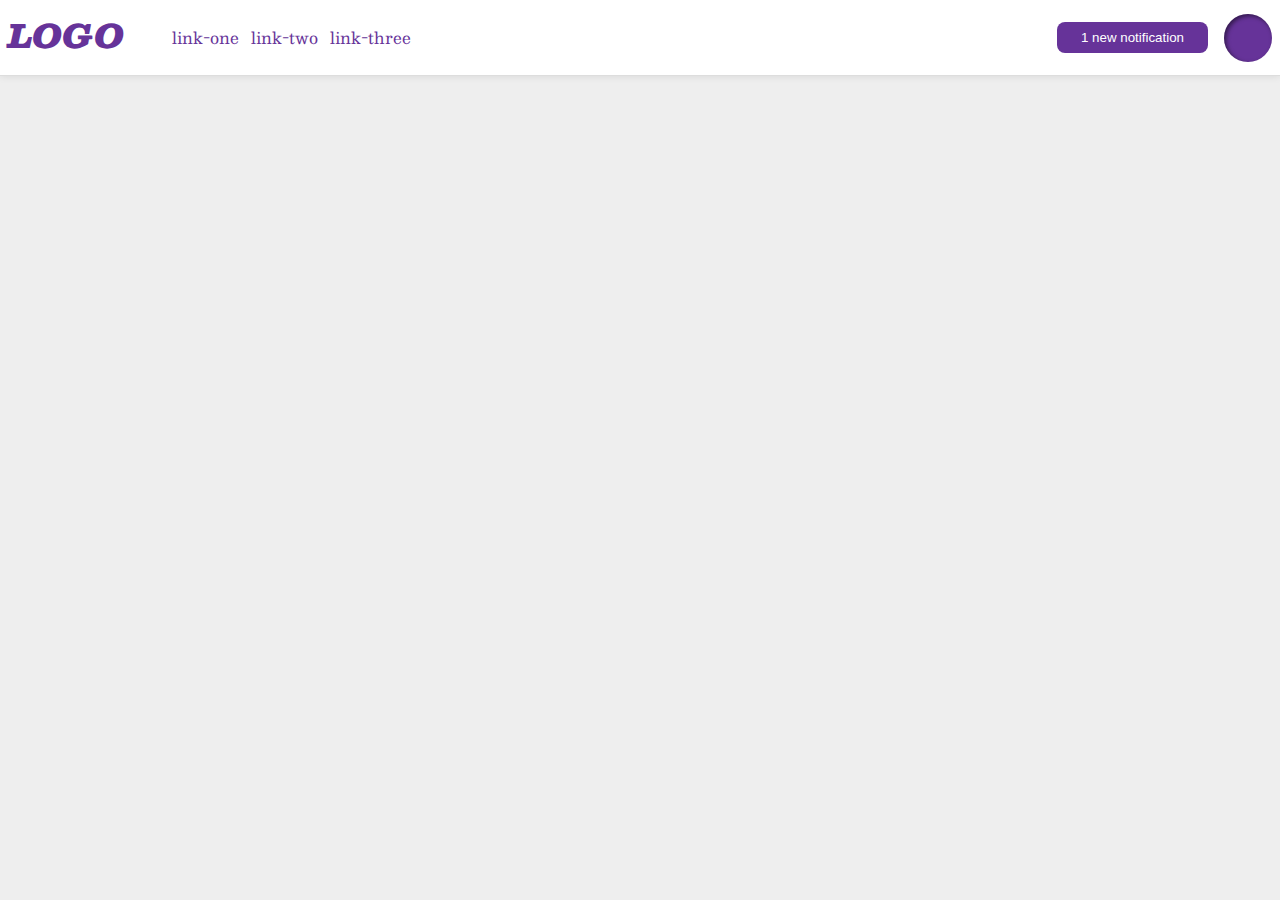
<file: flex/03-flex-header-2/index.html>
<!DOCTYPE html>
<html lang="en">
  <head>
    <meta charset="UTF-8">
    <meta http-equiv="X-UA-Compatible" content="IE=edge">
    <meta name="viewport" content="width=device-width, initial-scale=1.0">
    <title>Flex Header 2</title>
    <link rel="stylesheet" href="style.css">
  </head>
  <body>
    <div class="header">
      <div class="left">
        <div class="logo">
          LOGO
        </div>
        <ul class="links">
          <li><a href="https://google.com">link-one</a></li>
          <li><a href="https://google.com">link-two</a></li>
          <li><a href="https://google.com">link-three</a></li>
       </ul>
       </div>
      <button class="notifications">
        1 new notification
      </button>
      <div class="profile-image"></div>
    </div>
  </body>
</html>
</file>
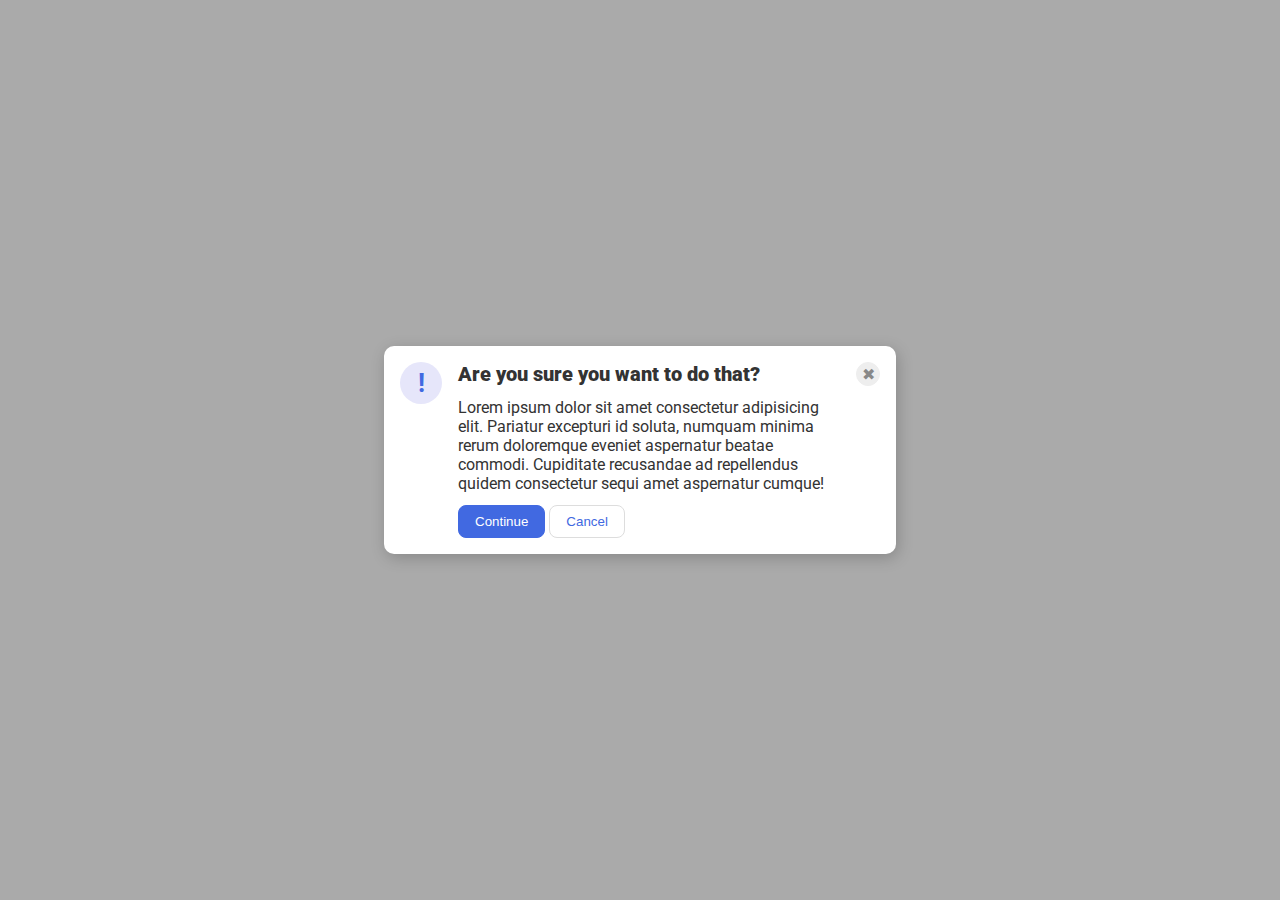
<file: flex/05-flex-modal/index.html>
<!DOCTYPE html>
<html lang="en">
  <head>
    <meta charset="UTF-8">
    <meta http-equiv="X-UA-Compatible" content="IE=edge">
    <meta name="viewport" content="width=device-width, initial-scale=1.0">
    <link rel="stylesheet" href="style.css">
    <title>Modal</title>
  </head>
  <body>
    <div class="modal">
      <div class="objects">
        <div class="icon">!</div>
        <div class="center">
            <div class="header">Are you sure you want to do that?</div>
          <div class="text">Lorem ipsum dolor sit amet consectetur adipisicing elit. Pariatur excepturi id soluta, numquam minima rerum doloremque eveniet aspernatur beatae commodi. Cupiditate recusandae ad repellendus quidem consectetur sequi amet aspernatur cumque!</div>
          <div class="bottom-buttons">
           <button class="continue">Continue</button>
           <button class="cancel">Cancel</button>
          </div>
        </div>
        <button class="close-button">✖</button>
      </div>
    </div>
  </body>
</html>
</file>
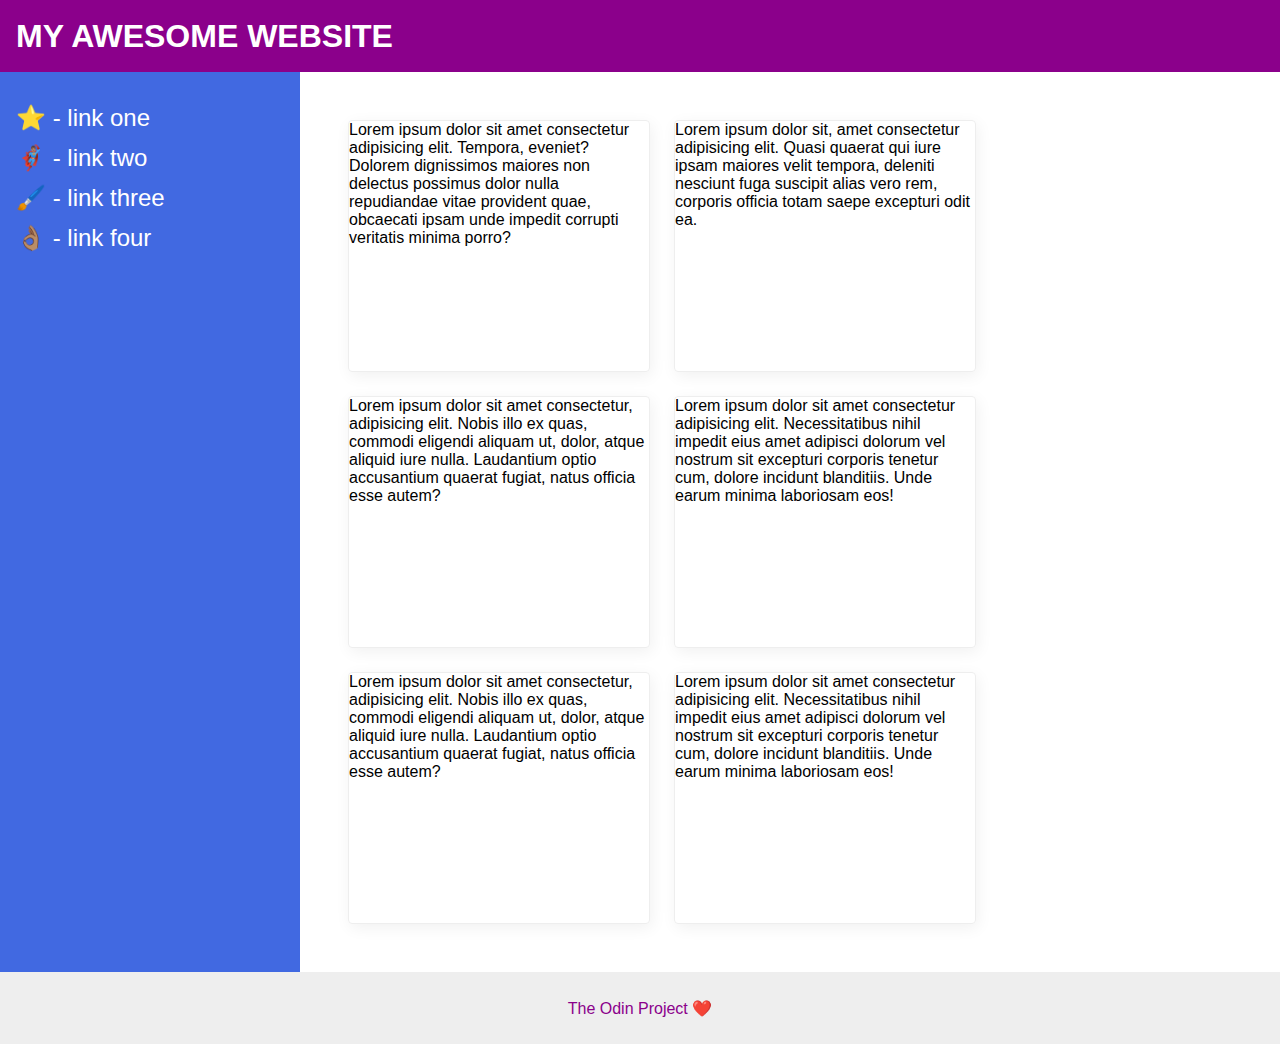
<file: flex/07-flex-layout-2/index.html>
<!DOCTYPE html>
<html lang="en">
  <head>
    <meta charset="UTF-8">
    <meta http-equiv="X-UA-Compatible" content="IE=edge">
    <meta name="viewport" content="width=device-width, initial-scale=1.0">
    <title>The Holy Grail</title>
    <link rel="stylesheet" href="style.css">
  </head>
  <body>
    <div class="header">
      MY AWESOME WEBSITE
    </div>
    
    <div class="content">
      <div class="sidebar">
        <ul>
          <li><a href="#">⭐ - link one</a></li>
          <li><a href="#">🦸🏽‍♂️ - link two</a></li>
          <li><a href="#">🖌️ - link three</a></li>
         <li><a href="#">👌🏽 - link four</a></li>
       </ul>
     </div>

     <div class="cards">
        <div class="card">Lorem ipsum dolor sit amet consectetur adipisicing elit. Tempora, eveniet? Dolorem dignissimos maiores non delectus possimus dolor nulla repudiandae vitae provident quae, obcaecati ipsam unde impedit corrupti veritatis minima porro?</div>
        <div class="card">Lorem ipsum dolor sit, amet consectetur adipisicing elit. Quasi quaerat qui iure ipsam maiores velit tempora, deleniti nesciunt fuga suscipit alias vero rem, corporis officia totam saepe excepturi odit ea.</div>
        <div class="card">Lorem ipsum dolor sit amet consectetur, adipisicing elit. Nobis illo ex quas, commodi eligendi aliquam ut, dolor, atque aliquid iure nulla. Laudantium optio accusantium quaerat fugiat, natus officia esse autem?</div>
        <div class="card">Lorem ipsum dolor sit amet consectetur adipisicing elit. Necessitatibus nihil impedit eius amet adipisci dolorum vel nostrum sit excepturi corporis tenetur cum, dolore incidunt blanditiis. Unde earum minima laboriosam eos!</div>
        <div class="card">Lorem ipsum dolor sit amet consectetur, adipisicing elit. Nobis illo ex quas, commodi eligendi aliquam ut, dolor, atque aliquid iure nulla. Laudantium optio accusantium quaerat fugiat, natus officia esse autem?</div>
        <div class="card">Lorem ipsum dolor sit amet consectetur adipisicing elit. Necessitatibus nihil impedit eius amet adipisci dolorum vel nostrum sit excepturi corporis tenetur cum, dolore incidunt blanditiis. Unde earum minima laboriosam eos!</div>
     </div>
    </div>

    <div class="footer">
      The Odin Project ❤️
    </div>
  </body>
</html>
</file>
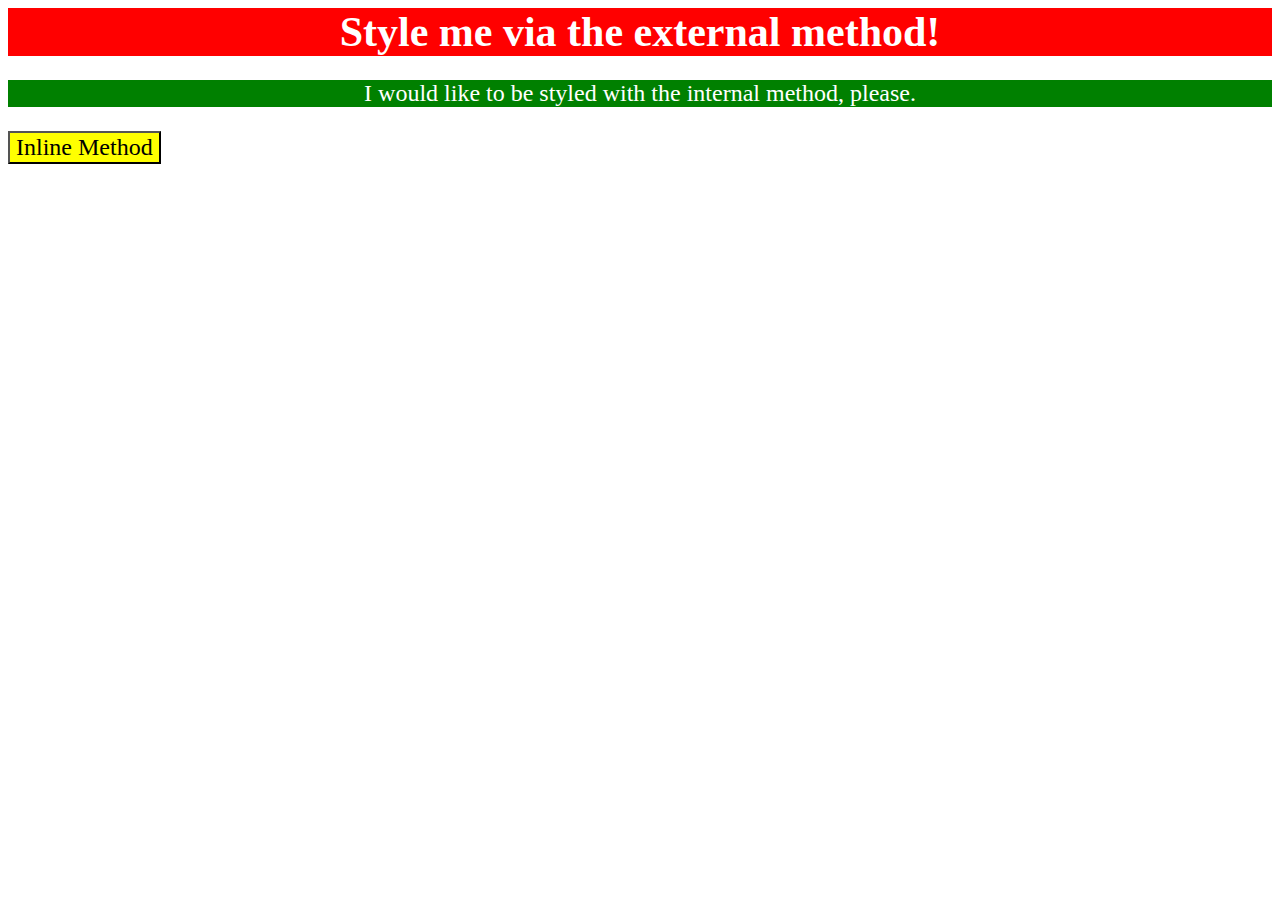
<file: foundations/01-css-methods/index.html>
<!DOCTYPE html>
<html lang="en">
  <head>
    <meta charset="UTF-8">
    <meta http-equiv="X-UA-Compatible" content="IE=edge">
    <meta name="viewport" content="width=device-width, initial-scale=1.0">
    <title>Methods for Adding CSS</title>
    <link rel="stylesheet" href="styles.css">
    <style>
      p{
        color: white;
      background-color: green;
      font-size: 24px;
      font-family: 'Times New Roman', Times, serif;
      font-weight: normal;
      text-align: center;
      }
    </style>

  </head>
  <body>
    <div>Style me via the external method!</div>
    <p>I would like to be styled with the internal method, please.</p>
    <button style="color: black; background-color: yellow;font-size: 24px; font-family: 'Times New Roman', Times, serif; font-weight: normal;">Inline Method</button>
  </body>
</html>
</file>
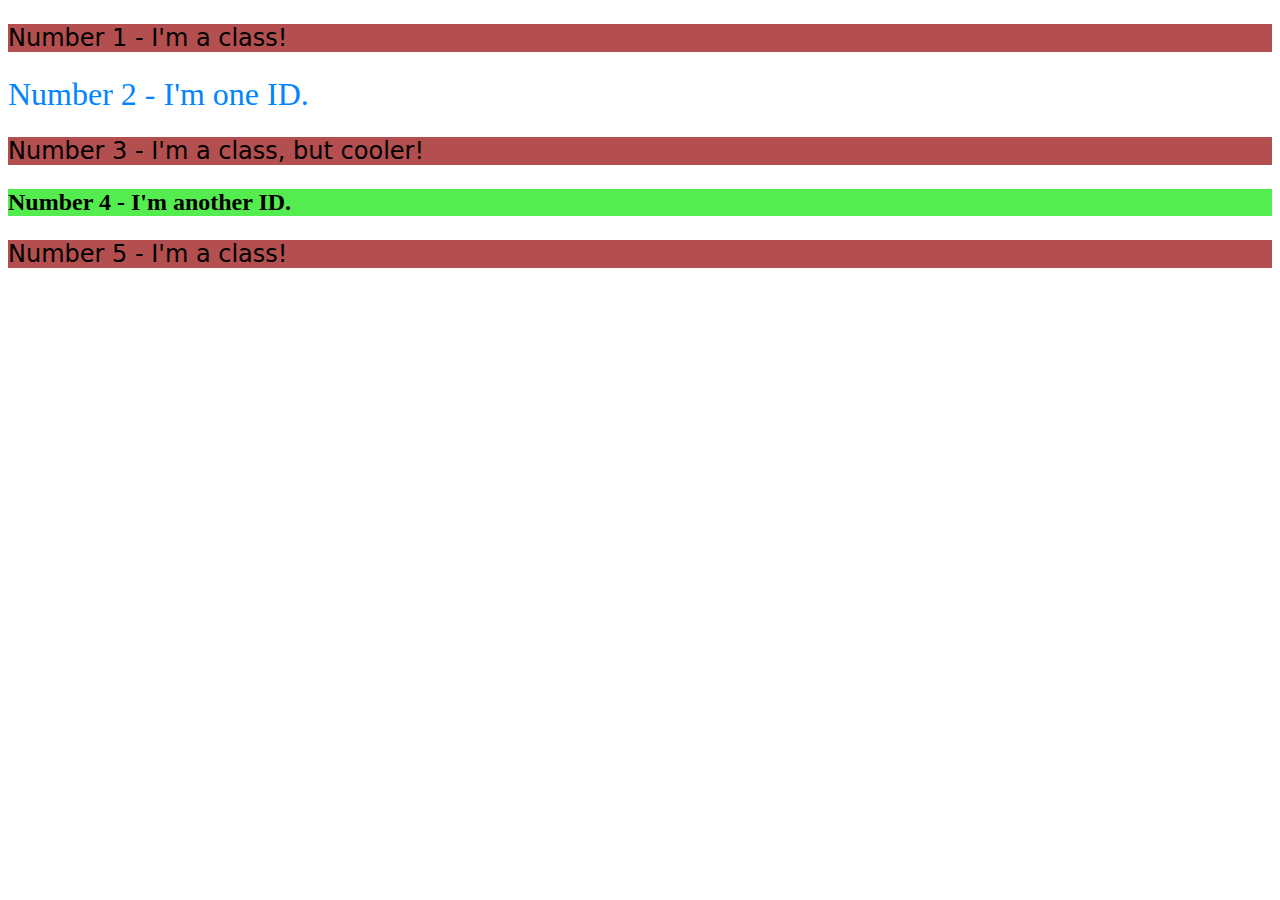
<file: foundations/02-class-id-selectors/index.html>
<!DOCTYPE html>
<html lang="en">
  <head>
    <meta charset="UTF-8">
    <meta http-equiv="X-UA-Compatible" content="IE=edge">
    <meta name="viewport" content="width=device-width, initial-scale=1.0">
    <title>Class and ID Selectors</title>
    <link rel="stylesheet" href="style.css">
  </head>
  <body>
    <p class="p">Number 1 - I'm a class!</p>
    <div id="blue">Number 2 - I'm one ID.</div>
    <p class="p big">Number 3 - I'm a class, but cooler!</p>
    <div id="green">Number 4 - I'm another ID.</div>
    <p class="p">Number 5 - I'm a class!</p>
  </body>
</html>
</file>
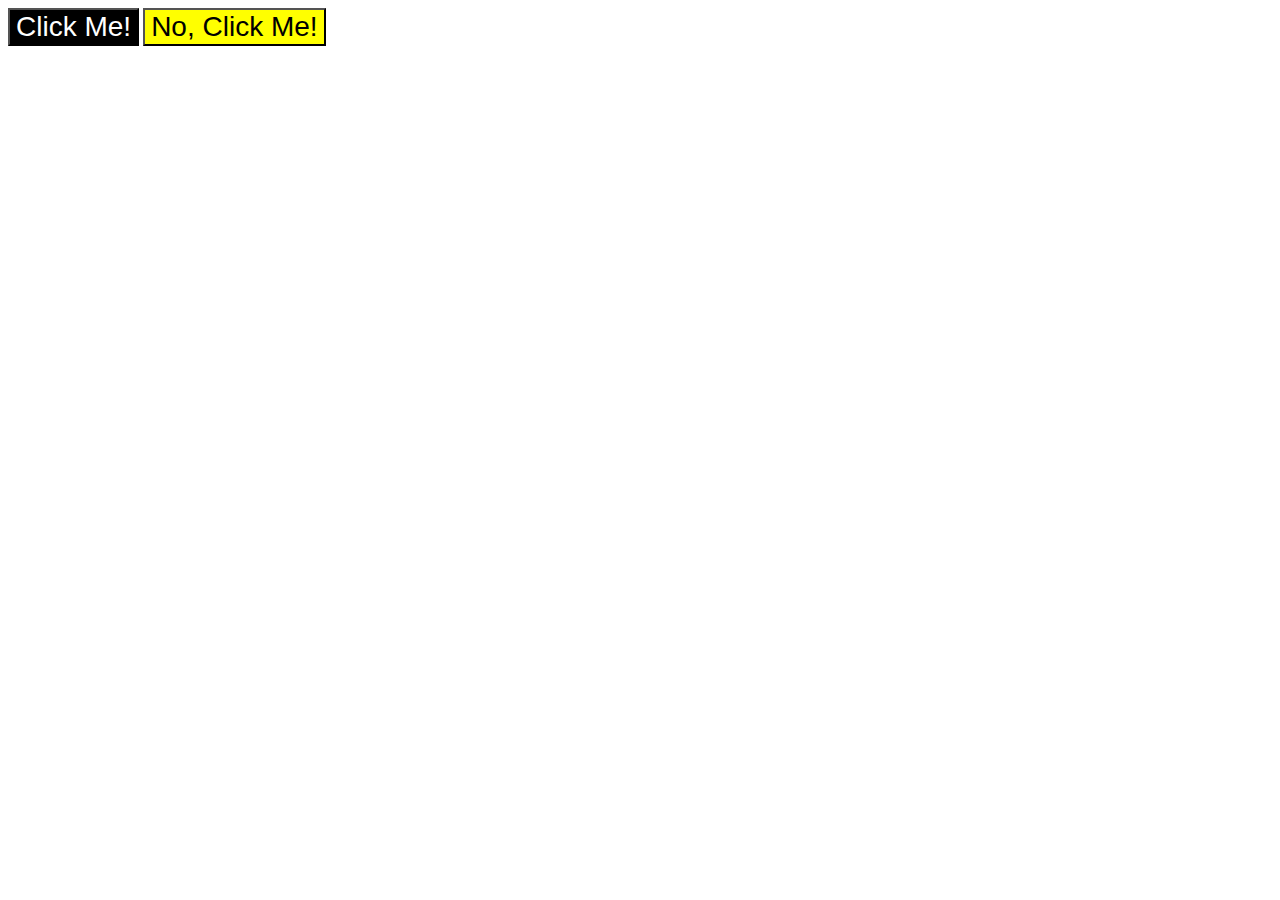
<file: foundations/03-grouping-selectors/index.html>
<!DOCTYPE html>
<html lang="en">
  <head>
    <meta charset="UTF-8">
    <meta http-equiv="X-UA-Compatible" content="IE=edge">
    <meta name="viewport" content="width=device-width, initial-scale=1.0">
    <title>Grouping Selectors</title>
    <link rel="stylesheet" href="style.css">
  </head>
  <body>
    <button class="click-me">Click Me!</button>
    <button class="no-click-me">No, Click Me!</button>
  </body>
</html>
</file>
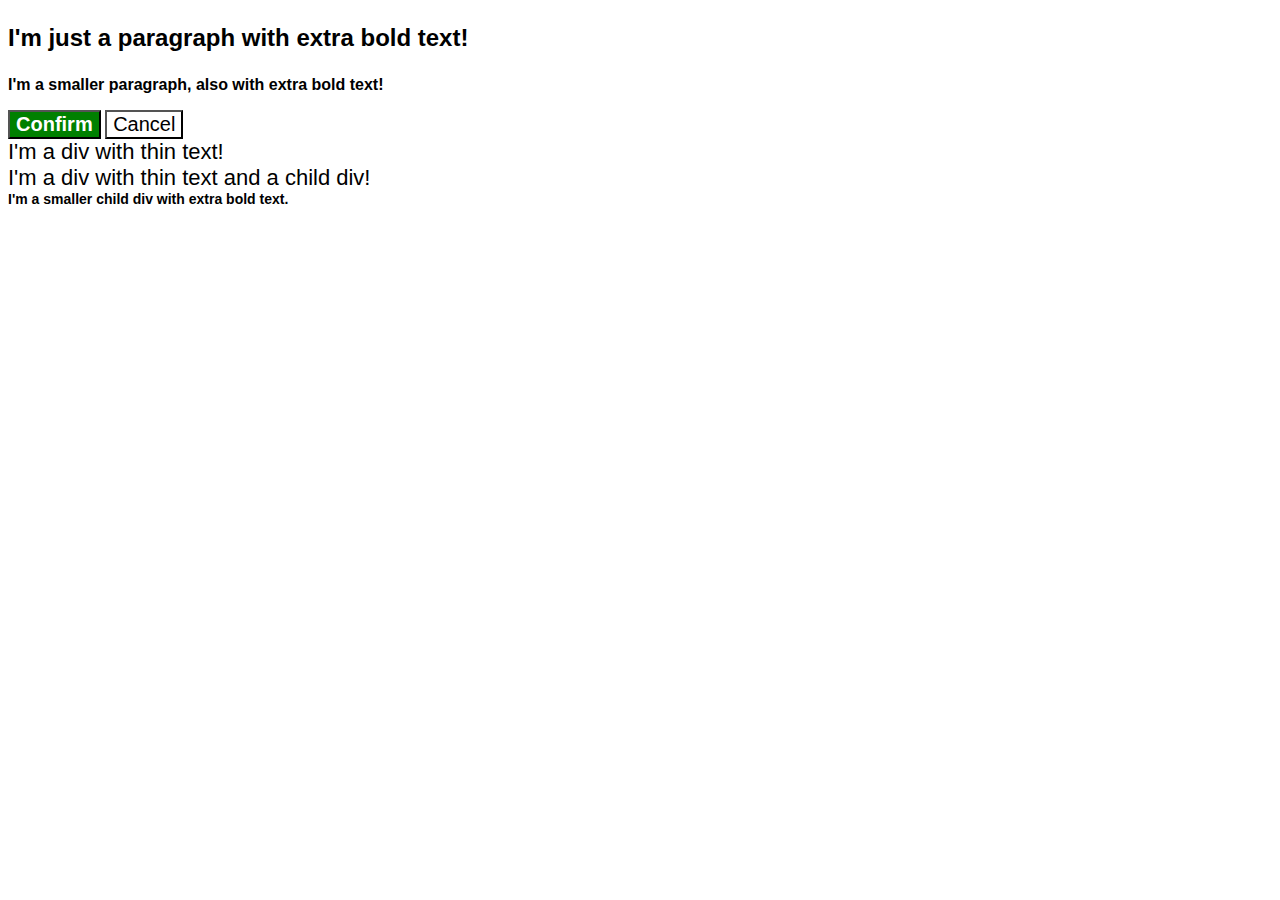
<file: foundations/06-cascade-fix/index.html>
<!DOCTYPE html>
<html lang="en">
  <head>
    <meta charset="UTF-8">
    <meta http-equiv="X-UA-Compatible" content="IE=edge">
    <meta name="viewport" content="width=device-width, initial-scale=1.0">
    <title>Fix the Cascade</title>
    <link rel="stylesheet" href="style.css">
  </head>
  <body>
    <p class="para">I'm just a paragraph with extra bold text!</p>
    <p class="para small-para">I'm a smaller paragraph, also with extra bold text!</p>

    <button id="confirm-button" class="button confirm">Confirm</button>
    <button id="cancel-button" class="button cancel">Cancel</button>

    <div class="text">I'm a div with thin text!</div>
    <div class="text">I'm a div with thin text and a child div!
      <div class="text-child">I'm a smaller child div with extra bold text.</div>
    </div>
  </body>
</html>
</file>
<file: flex/03-flex-header-2/style.css>
/* this is some magical font-importing.  
you'll learn about it later. */
@import url('https://fonts.googleapis.com/css2?family=Besley:ital,wght@0,400;1,900&display=swap');

body {
  margin: 0;
  background: #eee;
  font-family: Besley, serif;
}

.header {
  background: white;
  border-bottom: 1px solid #ddd;
  box-shadow: 0 0 8px rgba(0,0,0,.1);
  display: flex;
  justify-content: center;
  align-items: center;
  padding: 8px;
  gap: 16px;
}

.profile-image {
  background: rebeccapurple;
  box-shadow: inset 2px 2px 4px rgba(0,0,0,.5);
  border-radius: 50%;
  width: 48px;
  height: 48px;
}

.logo {
  color: rebeccapurple;
  font-size: 32px;
  font-weight: 900;
  font-style: italic;
  margin-right:8px;
}

button {
  border: none;
  border-radius: 8px;
  background: rebeccapurple;
  color: white;
  padding: 8px 24px;
}

a {
  /* this removes the line under our links */
  text-decoration: none;
  color: rebeccapurple;
}

ul {
  list-style-type: none;
  display: flex;
  justify-content: space-between;
 
  gap: 12px;
}

.left{
  display: flex;
  justify-content: flex-start;
  flex: 1;
}
</file>
<file: flex/05-flex-modal/style.css>
@import url('https://fonts.googleapis.com/css2?family=Roboto:wght@400;700&display=swap');

html, body {
  height: 100%;
}

body {
  font-family: Roboto, sans-serif;
  margin: 0;
  background: #aaa;
  color: #333;
  /* I'll give you this one for free lol */
  display: flex;
  align-items: center;
  justify-content: center;
}

.modal {
  background: white;
  width: 480px;
  border-radius: 10px;
  box-shadow: 2px 4px 16px rgba(0,0,0,.2);
  padding: 16px;
}

.icon {
  color: royalblue;
  font-size: 26px;
  font-weight: 700;
  background: lavender;
  width: 42px;
  height: 42px;
  border-radius: 50%;
  display: flex;
  align-items: center;
  justify-content: center;
  flex-shrink: 0;
}

.header{
  font-weight: 1000;
  font-size: 20px;
}

.close-button {
  background: #eee;
  border-radius: 50%;
  color: #888;
  font-weight: 400;
  font-size: 16px;
  height: 24px;
  width: 24px;
  display: flex;
  align-items: center;
  justify-content: center;
  border: 1px solid #eee;
  padding: 0;
  flex-shrink: 0;
}

button {
  cursor: pointer;
  padding: 8px 16px;
  border-radius: 8px;
}

button.continue {
  background: royalblue;
  border: 1px solid royalblue;
  color: white;
}

button.cancel {
  background: white;
  border: 1px solid #ddd;
  color: royalblue;
}

.objects{
  display: flex;
}

.center{
  display: flex;
  flex-direction: column;
  gap: 12px;
  margin: 0 16px;
}
</file>
<file: flex/07-flex-layout-2/style.css>
body {
  font-family: -apple-system, BlinkMacSystemFont, 'Segoe UI', Roboto, Oxygen, Ubuntu, Cantarell, 'Open Sans', 'Helvetica Neue', sans-serif;
  margin: 0;
  min-height: 100vh;
  display: flex;
  flex-direction: column;
}

.header {
  height: 72px;
  background: darkmagenta;
  color: white;
  font-size: 32px;
  font-weight: 900;
  display: flex;
  align-items: center;
  padding-left: 16px;
  flex-shrink: 0;
}

.footer {
  height: 72px;
  background: #eee;
  color: darkmagenta;
  display: flex;
  justify-content: center;
  align-items: center;
  flex-shrink: 0;
}

.sidebar {
  min-width: 300px;
  background: royalblue;
  box-sizing: border-box;
  flex-shrink: 0;
  padding: 16px;
}

.card {
  border: 1px solid #eee;
  box-shadow: 2px 4px 16px rgba(0,0,0,.06);
  border-radius: 4px;
  height: 250px;
  width: 300px;
}

.cards{
  display: flex;
  flex-wrap: wrap;
  padding: 48px;
  gap: 24px;
}

.content{
  display: flex;
}

ul{ 
   list-style: none;
   padding: 0;
}

li{
  padding-bottom: 12px;
}

a{
  text-decoration: none;
  color: white;
  font-size: 24px;
}
</file>
<file: foundations/01-css-methods/styles.css>
div{
    color: white;
    background-color: red;
    font-size: 42px;
    font-family: 'Times New Roman', Times, serif;
    font-weight: bold;
    text-align: center;
}
</file>
<file: foundations/02-class-id-selectors/style.css>
.p {
    background-color: rgb(179, 79, 79);
    font-family: Verdana, DejaVu sans, sans-serif;
}

.p, .big, #green {
    font-size: 24px;
}

#blue {
    color: rgb(0, 132, 255);
    font-size: 32px;
}

#green{
    background-color: rgb(84, 236, 78);
    font-weight: bold;
}
</file>
<file: foundations/03-grouping-selectors/style.css>
.click-me, .no-click-me{
    font-family: Helvetica, Times New Roman, sans-serif;
    font-size: 28px;
}

.click-me {
    background-color: black;
    color: white;
}

.no-click-me {
    background-color: yellow;
}
</file>
<file: foundations/06-cascade-fix/style.css>
body {
  font-family: Arial, Helvetica, sans-serif;
}

.para,
.small-para {
  color: hsl(0, 0%, 0%);
  font-weight: 800;
}

.para.small-para {
  font-size: 16px;
}

.para {
  font-size: 24px;
}

#confirm-button {
  background: green;
  color: white;
  font-weight: bold;
} 

.button {
  background-color: rgb(255, 255, 255);
  color: rgb(0, 0, 0);
  font-size: 20px;
}

.text-child {
  color: rgb(0, 0, 0);
  font-weight: bold;
  font-size: 14px;
}

div.text {
  color: rgb(0, 0, 0);
  font-size: 22px;
  font-weight: 100;
}
</file>
